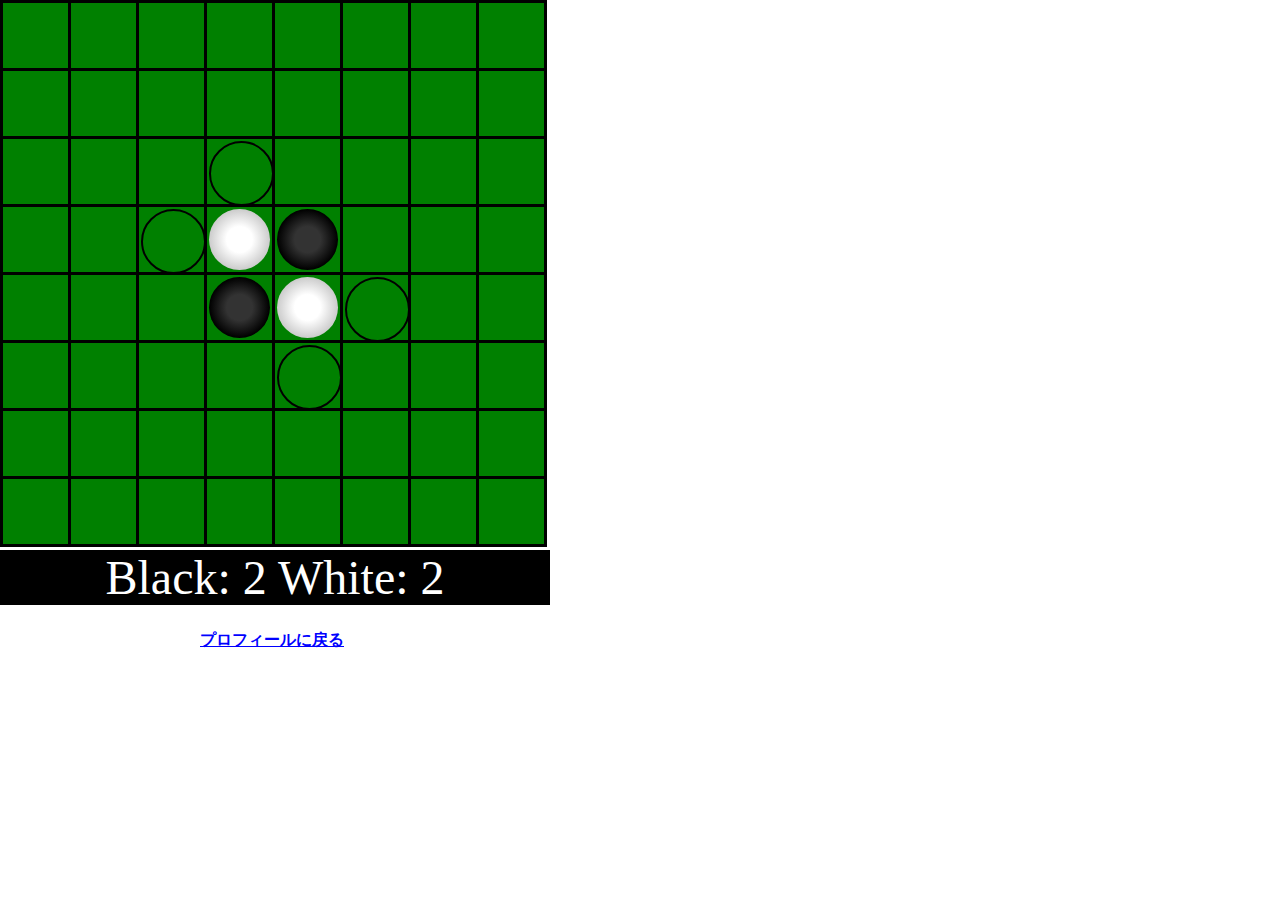
<file: othelloGame.html>
<!DOCTYPE html>
<html lang="en">
<head>
    <meta charset="UTF-8">
    <meta http-equiv="X-UA-Compatible" content="IE=edge">
    <meta name="viewport" content="width=device-width, initial-scale=1.0">
    <title>Othello</title>
</head>
<body>
   
    <script>
        /*
            MVC(Model-View-Controller)
        
            Model : 2D list (a grid - contains information about what is found at every cell of the game board)
            View : Initial HTMLc (green squares with block borders 8x8)
            Controller : click on a cell (if valid cell, flip all surrounded discs to be current turn color, change whose turn it is)
        */

        
        let blackBackground;
        let canMoveLayer;
        let gap = 3;
        let cellWidth = 65;
        let turn = 1;
        let scoreLabel;
        let gameOver = false;

        let discs = [
            [0, 0, 0, 0, 0, 0, 0, 0],
            [0, 0, 0, 0, 0, 0, 0, 0],
            [0, 0, 0, 0, 0, 0, 0, 0],
            [0, 0, 0, 2, 1, 0, 0, 0],
            [0, 0, 0, 1, 2, 0, 0, 0],
            [0, 0, 0, 0, 0, 0, 0, 0],
            [0, 0, 0, 0, 0, 0, 0, 0],
            [0, 0, 0, 0, 0, 0, 0, 0]
        ]
        window.onload=function(){
            blackBackground = document.getElementById("blackBackground");
            discLayer = document.getElementById("discLayer");
            canMoveLayer = document.getElementById("canMoveLayer")
            scoreLabel = document.getElementById("score");
            blackBackground.style.width = `${cellWidth*8 + gap*9}px`
            blackBackground.style.height = `${cellWidth*8 + gap*9}px`
            drawGreenSquares();
            drawDiscs();
            drawCanMoveLayer();
        }
        function drawGreenSquares() {
            for (let row = 0; row < 8; row++){
                for (let column = 0; column < 8; column++){
                    let greenSquare = document.createElement("div");
                    greenSquare.style.position = "absolute";
                    greenSquare.style.width = `${cellWidth}px`;
                    greenSquare.style.height = `${cellWidth}px`;
                    greenSquare.style.backgroundColor = "green";
                    greenSquare.style.left = `${(cellWidth + gap)*column + gap}px`;
                    greenSquare.style.top = `${(cellWidth + gap)*row + gap}px`;
                    greenSquare.setAttribute("onclick", `clickedSquare(${row},${column})`)

                    blackBackground.appendChild(greenSquare);
                }
            }
        }

        function clickedSquare(row, column){
            if (gameOver){
                return;
            }
            /*
            if  the user is allowed to click here get all of the affected discs flip them
            else  return
            */
            if(discs[row][column] != 0){
                return;
            }
            if(canClickSpot(turn, row, column) == true){
                let affectedDiscs = getAffectedDiscs(turn, row, column);
                flipDiscs(affectedDiscs);
                discs[row][column] = turn;
                if(turn == 1 && canMove(2)){
                    turn = 2;
                }else if(turn ==2 && canMove(1)){
                    turn = 1;
                }else if(canMove(1)==false &&canMove(2)==false ){
                    window.alert("Game Over");
                    gameOver = True;
                }
                drawDiscs();
                drawCanMoveLayer();
                redrawScore();
            }
        }

        function canClickSpot(id, row, column) {
            /*
            if the number of affected discs by clicking at this spot would be 0 
                return false
            else return true
            */
           let affectedDiscs = getAffectedDiscs(id, row, column);
           if(affectedDiscs.length == 0) return false;
           else return true;
        }

        function getAffectedDiscs(id, row, column) {
            /*
            from current spot:
            for all eight directions. (left right up down and 4 diagonals)
                move along in direction until you reach a blank or your own color
                (keeping track of all the opposite color locations along the way)
                if the terminal tile is your own color
                    add those locations to the list that will be returned
            return the list of affected discs
            */

            let affectedDiscs = []

            // to the right
            let couldBeAffected = [];
            let columnIterator = column;

            while (columnIterator < 7) {

                columnIterator += 1;
                var valueAtSpot = discs[row][columnIterator];
                if (valueAtSpot == 0 || valueAtSpot == id) {
                    if(valueAtSpot == id){
                        affectedDiscs = affectedDiscs.concat(couldBeAffected);
                    }
                    break;
                }else{
                    let discLocation = {row:row, column:columnIterator};
                    couldBeAffected.push(discLocation);
                }
            }
            
            //to the left
            couldBeAffected = [];
            columnIterator = column;

            while (columnIterator > 0) {

                columnIterator -= 1;
                var valueAtSpot = discs[row][columnIterator];
                if (valueAtSpot == 0 || valueAtSpot == id) {
                    if(valueAtSpot == id){
                        affectedDiscs = affectedDiscs.concat(couldBeAffected);
                    }
                    break;
                }else{
                    let discLocation = {row:row, column:columnIterator};
                    couldBeAffected.push(discLocation);
                }
            }
            //above
            couldBeAffected = [];
            rowIterator = row;

            while (rowIterator > 0) {

                rowIterator -= 1;
                var valueAtSpot = discs[rowIterator][column];
                if (valueAtSpot == 0 || valueAtSpot == id) {
                    if(valueAtSpot == id){
                        affectedDiscs = affectedDiscs.concat(couldBeAffected);
                    }
                    break;
                }else{
                    let discLocation = {row:rowIterator, column:column};
                    couldBeAffected.push(discLocation);
                }
            }
            
            //below
            couldBeAffected = [];
            rowIterator = row;

            while (rowIterator < 7) {

                rowIterator += 1;
                var valueAtSpot = discs[rowIterator][column];
                if (valueAtSpot == 0 || valueAtSpot == id) {
                    if(valueAtSpot == id){
                        affectedDiscs = affectedDiscs.concat(couldBeAffected);
                    }
                    break;
                }else{
                    let discLocation = {row:rowIterator, column:column};
                    couldBeAffected.push(discLocation);
                }
            }

            //diagonal
            //down right
            couldBeAffected = [];
            rowIterator = row;
            columnIterator = column;

            while (rowIterator < 7 && columnIterator < 7) {
                rowIterator += 1;
                columnIterator += 1;
                var valueAtSpot = discs[rowIterator][columnIterator];
                if (valueAtSpot == 0 || valueAtSpot == id) {
                    if(valueAtSpot == id){
                        affectedDiscs = affectedDiscs.concat(couldBeAffected);
                    }
                    break;
                }else{
                    let discLocation = {row:rowIterator, column:columnIterator};
                    couldBeAffected.push(discLocation);
                }
            }
            //down left
            couldBeAffected = [];
            rowIterator = row;
            columnIterator = column;

            while (rowIterator < 7 && columnIterator > 0) {
                rowIterator += 1;
                columnIterator -= 1;
                var valueAtSpot = discs[rowIterator][columnIterator];
                if (valueAtSpot == 0 || valueAtSpot == id) {
                    if(valueAtSpot == id){
                        affectedDiscs = affectedDiscs.concat(couldBeAffected);
                    }
                    break;
                }else{
                    let discLocation = {row:rowIterator, column:columnIterator};
                    couldBeAffected.push(discLocation);
                }
            }
            //up right
            couldBeAffected = [];
            rowIterator = row;
            columnIterator = column;

            while (rowIterator > 0 && columnIterator < 7) {
                rowIterator -= 1;
                columnIterator += 1;
                var valueAtSpot = discs[rowIterator][columnIterator];
                if (valueAtSpot == 0 || valueAtSpot == id) {
                    if(valueAtSpot == id){
                        affectedDiscs = affectedDiscs.concat(couldBeAffected);
                    }
                    break;
                }else{
                    let discLocation = {row:rowIterator, column:columnIterator};
                    couldBeAffected.push(discLocation);
                }
            }

            //up left
            couldBeAffected = [];
            rowIterator = row;
            columnIterator = column;

            while (rowIterator > 0 && columnIterator > 0) {
                rowIterator -= 1;
                columnIterator -= 1;
                var valueAtSpot = discs[rowIterator][columnIterator];
                if (valueAtSpot == 0 || valueAtSpot == id) {
                    if(valueAtSpot == id){
                        affectedDiscs = affectedDiscs.concat(couldBeAffected);
                    }
                    break;
                }else{
                    let discLocation = {row:rowIterator, column:columnIterator};
                    couldBeAffected.push(discLocation);
                }
            }
            return affectedDiscs;
        }

        function flipDiscs(affectedDiscs) {
            /*
            for all items in the list: affectedDiscs:
                if the disc at that has spot as value 1
                    make it a 2
                else 
                    meke it a 1
            */

           for(let i = 0; i < affectedDiscs.length; i++){
               let spot = affectedDiscs[i];
               discs[spot.row][spot.column] = 3 - discs[spot.row][spot.column]; // flipping
           }
        }

        function drawDiscs() {
            discLayer.innerHTML = "";
            for (let row = 0; row < 8; row++){
                for (let column = 0; column < 8; column++){
                    let value = discs[row][column];
                    if (value != 0) {
                        let disc = document.createElement("div");
                        disc.style.position = "absolute";
                        disc.style.width = `${cellWidth - 4}px`;
                        disc.style.height = `${cellWidth - 4}px`;
                        disc.style.left = `${(cellWidth + gap)*column + gap + 2}px`;
                        disc.style.top = `${(cellWidth + gap)*row + gap + 2}px`;
                        disc.style.borderRadius = "50%"
                        
                        if (value == 1) {
                            // disc.style.backgroundColor = "black";
                            disc.style.backgroundImage = "radial-gradient(#333333 30%, black 70%)"
                        }
                        if (value == 2) {
                            // disc.style.backgroundColor = "white";
                            disc.style.backgroundImage = "radial-gradient(white 30%, #cccccc 70%)"
                        }
                        discLayer.appendChild(disc);
                    }
                }
            }
        }

        function drawCanMoveLayer() {
            canMoveLayer.innerHTML = "";
            for (let row = 0; row < 8; row++){
                for (let column = 0; column < 8; column++){
                    let value = discs[row][column];
                    if (value == 0 && canClickSpot(turn, row, column)) {
                        let discOutline = document.createElement("div");
                        discOutline.style.position = "absolute";
                        discOutline.style.width = `${cellWidth - 4}px`;
                        discOutline.style.height = `${cellWidth - 4}px`;
                        discOutline.style.left = `${(cellWidth + gap)*column + gap + 2}px`;
                        discOutline.style.top = `${(cellWidth + gap)*row + gap + 2}px`;
                        discOutline.style.borderRadius = "50%"
                        discOutline.style.zIndex = 2;
                        discOutline.setAttribute("onclick", `clickedSquare(${row},${column})`)
                        
                        if (turn == 1) {
                            discOutline.style.border = "2px solid black";
                        }
                        if (turn == 2) {
                            discOutline.style.border = "2px solid white";

                        }
                        canMoveLayer.appendChild(discOutline);
                    }
                }
            }
        }

        function redrawScore(){
            let ones = 0;
            let twos = 0;

            for (let row = 0; row < 8; row++){
                for (let column = 0; column < 8; column++){;
                    let value = discs[row][column];
                    if (value == 1) {
                        ones += 1;
                    }else if(value == 2){
                        twos += 1;
                    }
                }
            }
            scoreLabel.innerHTML = `Black: ${ones} White: ${twos}`;
        }
        
        function canMove(id) {
            for (let row = 0; row < 8; row++){
                for (let column = 0; column < 8; column++){;
                    if(canClickSpot(id, row, column)){
                        return true;
                    }
                }
            }
        }
    </script>
    <div id="blackBackground" style="position:absolute;left:0;top:0;background-color:black;height:500px;width:500px;"></div>
    <div id="discLayer"></div>
    <div id="score" style="position:absolute; top: 550px; left: 0; width: 550px; font-size: 48px; background-color: black; color: white; text-align: center;">Black: 2 White: 2</div>
    <div id="canMoveLayer"></div>
    <p><a href="index.html" style="position:absolute; top: 630px; left: 200px; color: blue; font-weight: bold;">プロフィールに戻る</a></p>
    
</body>

</html>
</file>
